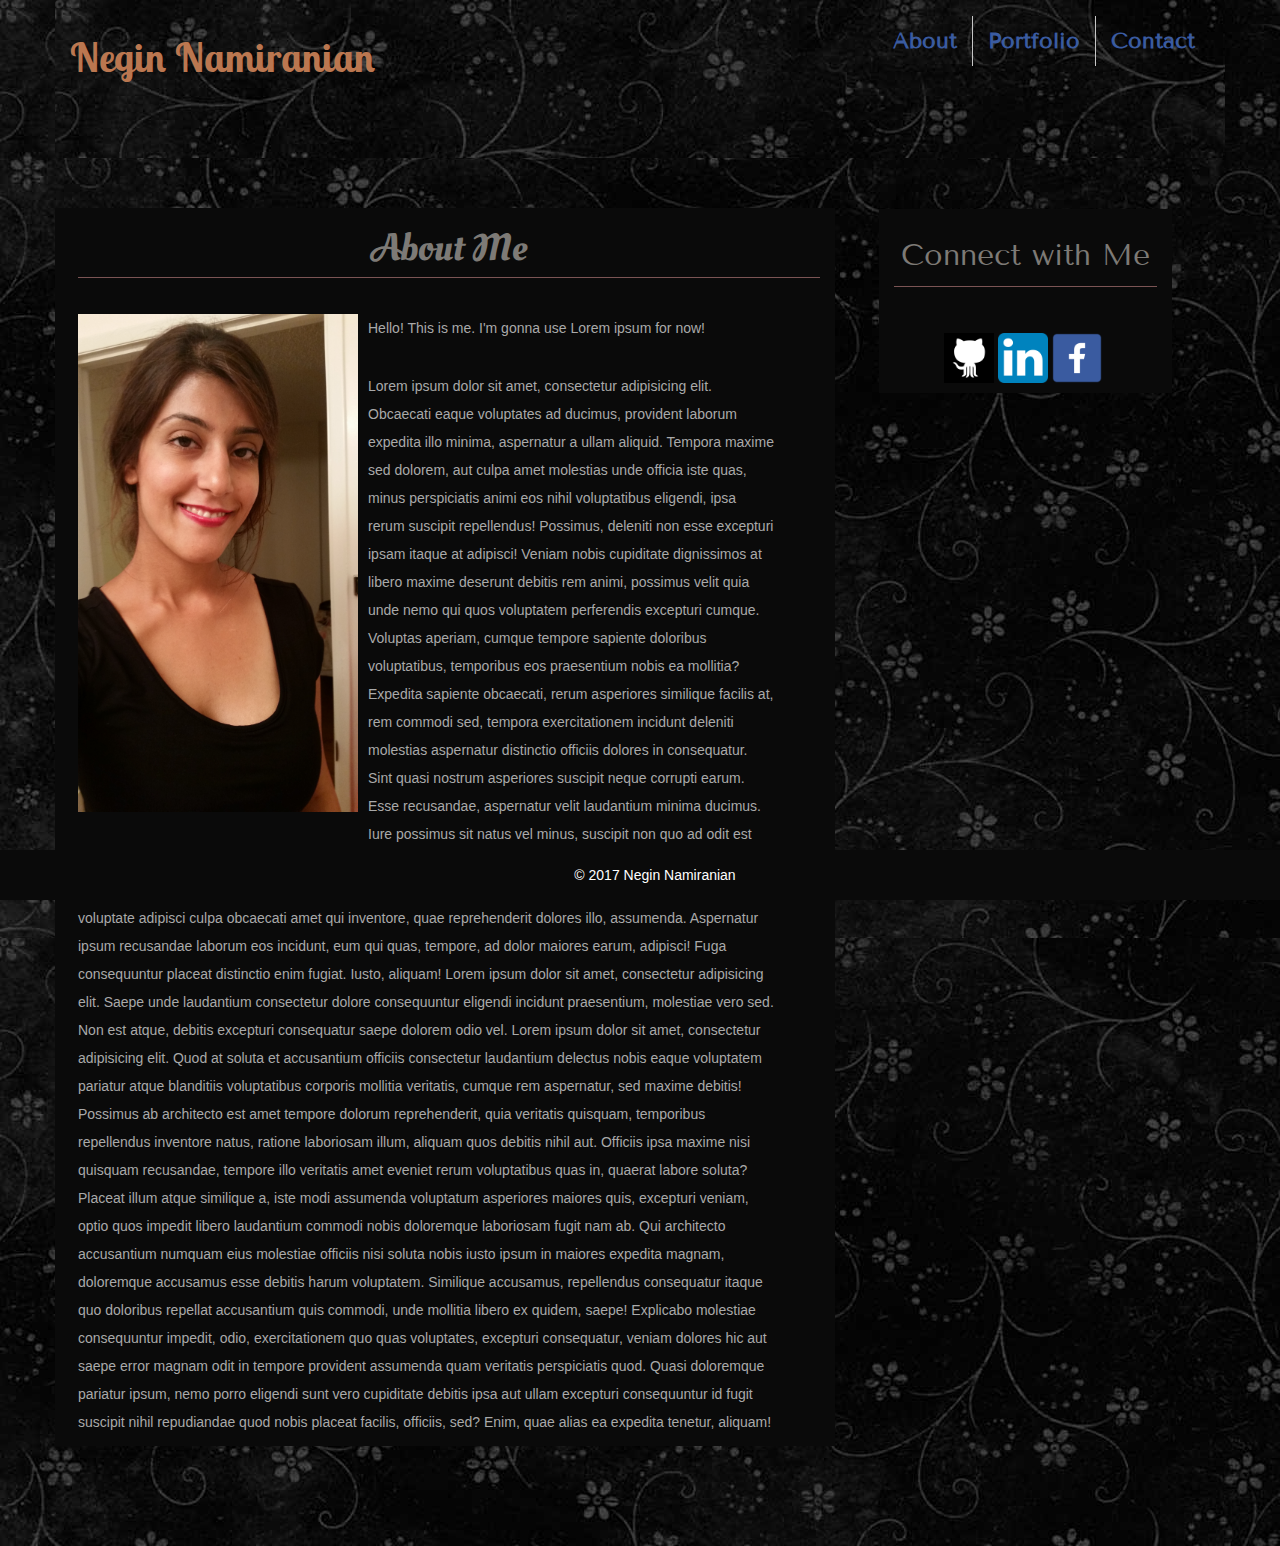
<file: index.html>
<!DOCTYPE html>
<html>
<head>
	<title>Negin's Portfolio</title>
  <meta charset="utf-8">
  <meta name="viewport" content="width=device-width, initial-scale=1">
  <link rel="stylesheet" href="https://maxcdn.bootstrapcdn.com/bootstrap/3.3.7/css/bootstrap.min.css">
  <link rel="stylesheet" type="text/css" href="assets/css/style.css">
  <script src="https://ajax.googleapis.com/ajax/libs/jquery/3.2.1/jquery.min.js"></script>
  <script src="https://maxcdn.bootstrapcdn.com/bootstrap/3.3.7/js/bootstrap.min.js"></script>
  <link href="https://fonts.googleapis.com/css?family=Oleo+Script+Swash+Caps|Tenor+Sans" rel="stylesheet">
  <link href="https://fonts.googleapis.com/css?family=Lobster+Two" rel="stylesheet">
</head>
<body>
<div class="container nav_container">
	<nav class="navbar navbar-default">
	  <div class="container-fluid">
	    <div class="navbar-header">
	      <button type="button" class="navbar-toggle" data-toggle="collapse" data-target="#myNavbar">
	        <span class="icon-bar"></span>
	        <span class="icon-bar"></span>
	        <span class="icon-bar"></span>                        
      	  </button>
	      <h1 class="navbar-brand">Negin Namiranian</h1>
	    </div>
	   <div class="collapse navbar-collapse" id="myNavbar">
	    <ul class="nav navbar-nav navbar-right">
	      
	      <li id="first_nav_item"><a href="index.html">About</a></li>
	      <li id="second_nav_item"><a href="portfolio.html">Portfolio</a></li>
	      <li id="third_nav_item"><a href="contact.html">Contact</a></li>
	    </ul>
	  </div>
	  </div>
	</nav>
</div>
<div class="container main_container">
	<div class="row">
		<div class="col-lg-8 col-md-8 col-s-12 col-xs-12 about_me_section">
			<h1 id="title">About Me</h1>
			<div class="main_content">

					<img class="img-responsive" src="assets/images/negin3.jpg" height="380" width="280">
					<p class="p1">Hello! This is me. I'm gonna use Lorem ipsum for now!</p> <br>
					<p>
					      Lorem ipsum dolor sit amet, consectetur adipisicing elit. Obcaecati eaque voluptates ad ducimus, provident laborum expedita illo minima, aspernatur a ullam aliquid. Tempora maxime sed dolorem, aut culpa amet molestias unde officia iste quas, minus perspiciatis animi eos nihil voluptatibus eligendi, ipsa rerum suscipit repellendus! Possimus, deleniti non esse excepturi ipsam itaque at adipisci! Veniam nobis cupiditate dignissimos at libero maxime deserunt debitis rem animi, possimus velit quia unde nemo qui quos voluptatem perferendis excepturi cumque. Voluptas aperiam, cumque tempore sapiente doloribus voluptatibus, temporibus eos praesentium nobis ea mollitia? Expedita sapiente obcaecati, rerum asperiores similique facilis at, rem commodi sed, tempora exercitationem incidunt deleniti molestias aspernatur distinctio officiis dolores in consequatur. Sint quasi nostrum asperiores suscipit neque corrupti earum. Esse recusandae, aspernatur velit laudantium minima ducimus. Iure possimus sit natus vel minus, suscipit non quo ad odit est ab, animi perferendis magnam. Dolorum, totam earum placeat voluptatum, quisquam omnis pariatur expedita eveniet rerum libero, corrupti deleniti inventore sint quo debitis quam. Consectetur vero architecto dolor voluptate adipisci culpa obcaecati amet qui inventore, quae reprehenderit dolores illo, assumenda. Aspernatur ipsum recusandae laborum eos incidunt, eum qui quas, tempore, ad dolor maiores earum, adipisci! Fuga consequuntur placeat distinctio enim fugiat. Iusto, aliquam! Lorem ipsum dolor sit amet, consectetur adipisicing elit. Saepe unde laudantium consectetur dolore consequuntur eligendi incidunt praesentium, molestiae vero sed. Non est atque, debitis excepturi consequatur saepe dolorem odio vel. Lorem ipsum dolor sit amet, consectetur adipisicing elit. Quod at soluta et accusantium officiis consectetur laudantium delectus nobis eaque voluptatem pariatur atque blanditiis voluptatibus corporis mollitia veritatis, cumque rem aspernatur, sed maxime debitis! Possimus ab architecto est amet tempore dolorum reprehenderit, quia veritatis quisquam, temporibus repellendus inventore natus, ratione laboriosam illum, aliquam quos debitis nihil aut. Officiis ipsa maxime nisi quisquam recusandae, tempore illo veritatis amet eveniet rerum voluptatibus quas in, quaerat labore soluta? Placeat illum atque similique a, iste modi assumenda voluptatum asperiores maiores quis, excepturi veniam, optio quos impedit libero laudantium commodi nobis doloremque laboriosam fugit nam ab. Qui architecto accusantium numquam eius molestiae officiis nisi soluta nobis iusto ipsum in maiores expedita magnam, doloremque accusamus esse debitis harum voluptatem. Similique accusamus, repellendus consequatur itaque quo doloribus repellat accusantium quis commodi, unde mollitia libero ex quidem, saepe! Explicabo molestiae consequuntur impedit, odio, exercitationem quo quas voluptates, excepturi consequatur, veniam dolores hic aut saepe error magnam odit in tempore provident assumenda quam veritatis perspiciatis quod. Quasi doloremque pariatur ipsum, nemo porro eligendi sunt vero cupiditate debitis ipsa aut ullam excepturi consequuntur id fugit suscipit nihil repudiandae quod nobis placeat facilis, officiis, sed? Enim, quae alias ea expedita tenetur, aliquam!
		 			</p>	
			</div>
			
		</div>
		<div class="col-lg-1 col-md-1 col-s-12 col-xs-12"></div>
		<div class="col-lg-3 col-md-3 col-s-12 col-xs-12 aside">
			
		<h2>Connect with Me</h2>
		<div class="imgs">
			<a href="https://github.com/NeginNami">
			<img class="img-responsive" src="assets/images/github_logo.png" width="50" height="50">
			</a>
			<a href="https://www.linkedin.com/in/negin-namiranian-96b44913b/">
			<img class="img-responsive" src="assets/images/linkedin_logo.png" width="50" height="50">
			</a>
			<a href="https://www.facebook.com/lorem.ipsum.kl/">
			<img class="img-responsive" src="assets/images/facebook_logo.png" width="50" height="50">
			</a>
		</div>
	
			
		</div>
		
	</div>
	
</div>

<div id="sticky_footer" class="navbar navbar-default navbar-fixed-bottom">
	<div class="container">

		<p id="sticky_footer_text" class="navbar-text">&copy 2017 Negin Namiranian</p>
		
	</div>
	
</div>

</body>
</html>
</file>
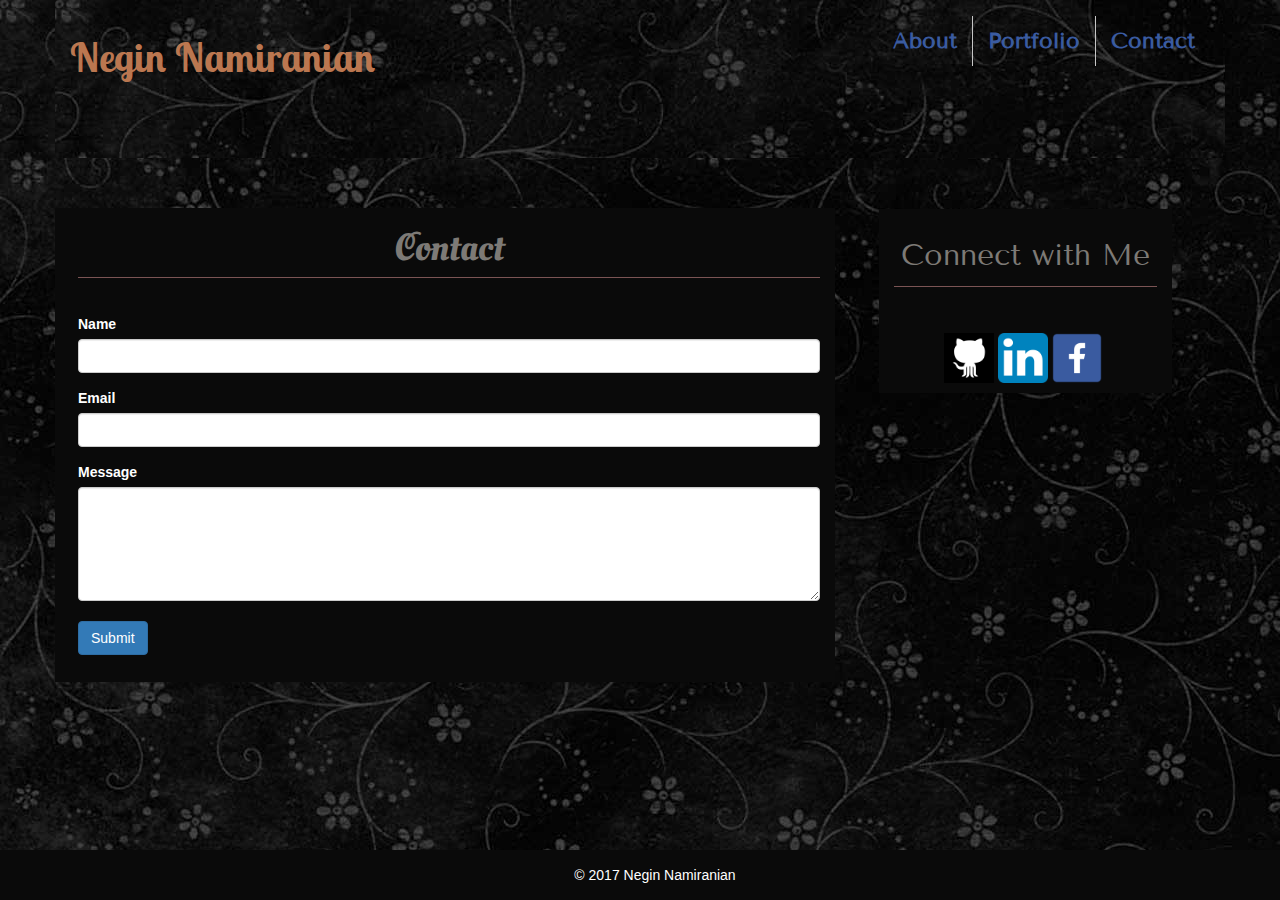
<file: contact.html>
<!DOCTYPE html>
<html>
<head>
	<title>Negin's Portfolio</title>
  <meta charset="utf-8">
  <meta name="viewport" content="width=device-width, initial-scale=1">
  <link rel="stylesheet" href="https://maxcdn.bootstrapcdn.com/bootstrap/3.3.7/css/bootstrap.min.css">
  <link rel="stylesheet" type="text/css" href="assets/css/style.css">
  <script src="https://ajax.googleapis.com/ajax/libs/jquery/3.2.1/jquery.min.js"></script>
  <script src="https://maxcdn.bootstrapcdn.com/bootstrap/3.3.7/js/bootstrap.min.js"></script>
  <link href="https://fonts.googleapis.com/css?family=Oleo+Script+Swash+Caps|Tenor+Sans" rel="stylesheet">
  <link href="https://fonts.googleapis.com/css?family=Lobster+Two" rel="stylesheet">
</head>
<body>
<div class="container nav_container">
	<nav class="navbar navbar-default">
	  <div class="container-fluid">
	    <div class="navbar-header">
	      <button type="button" class="navbar-toggle" data-toggle="collapse" data-target="#myNavbar">
	        <span class="icon-bar"></span>
	        <span class="icon-bar"></span>
	        <span class="icon-bar"></span>                        
      	  </button>
	      <h1 class="navbar-brand">Negin Namiranian</h1>
	    </div>
	   <div class="collapse navbar-collapse" id="myNavbar">
	    <ul class="nav navbar-nav navbar-right">
	      
	      <li id="first_nav_item"><a href="index.html">About</a></li>
	      <li id="second_nav_item"><a href="portfolio.html">Portfolio</a></li>
	      <li id="third_nav_item"><a href="contact.html">Contact</a></li>
	    </ul>
	  </div>
	  </div>
	</nav>
</div>
<div class="container main_container">
	<div class="row">
		<div class="col-lg-8 col-md-8 col-s-12 col-xs-12 about_me_section">
			<h1 id="title">Contact</h1>
			<div class="main_portfolio_content">
				<form action="/action_page.php">
	    			 <div class="form-group">
					     <label>Name</label>
					     <input type="text" class="form-control" id="email" name="email">
    				 </div>
    				<div class="form-group">
				      <label>Email</label>
				      <input type="email" class="form-control" id="pwd" name="pwd">
				    </div>
				    <label>Message</label>
				   <textarea class="form-control" rows="5" id="comment"></textarea>
					
    				<button type="submit" class="btn btn-primary">Submit</button>
  				</form>
			</div>
		</div>
		<div class="col-lg-1 col-md-1 col-s-12 col-xs-12"></div>
		<div class="col-lg-3 col-md-3 col-s-12 col-xs-12 aside">
			
			<h2>Connect with Me</h2>
			<div class="imgs">
				<a href="https://github.com/NeginNami">
				<img class="img-responsive" src="assets/images/github_logo.png" width="50" height="50">
				</a>
				<a href="https://www.linkedin.com/in/negin-namiranian-96b44913b/">
				<img class="img-responsive" src="assets/images/linkedin_logo.png" width="50" height="50">
				</a>
				<a href="https://www.facebook.com/lorem.ipsum.kl/">
				<img class="img-responsive" src="assets/images/facebook_logo.png" width="50" height="50">
				</a>
			</div>
	
			
		</div>
		
	</div>
	
	</div>


<div id="sticky_footer" class="navbar navbar-default navbar-fixed-bottom">
	<div class="container">

		<p id="sticky_footer_text" class="navbar-text">&copy 2017 Negin Namiranian</p>
		
	</div>
	
</div>

</body>
</html>
</file>
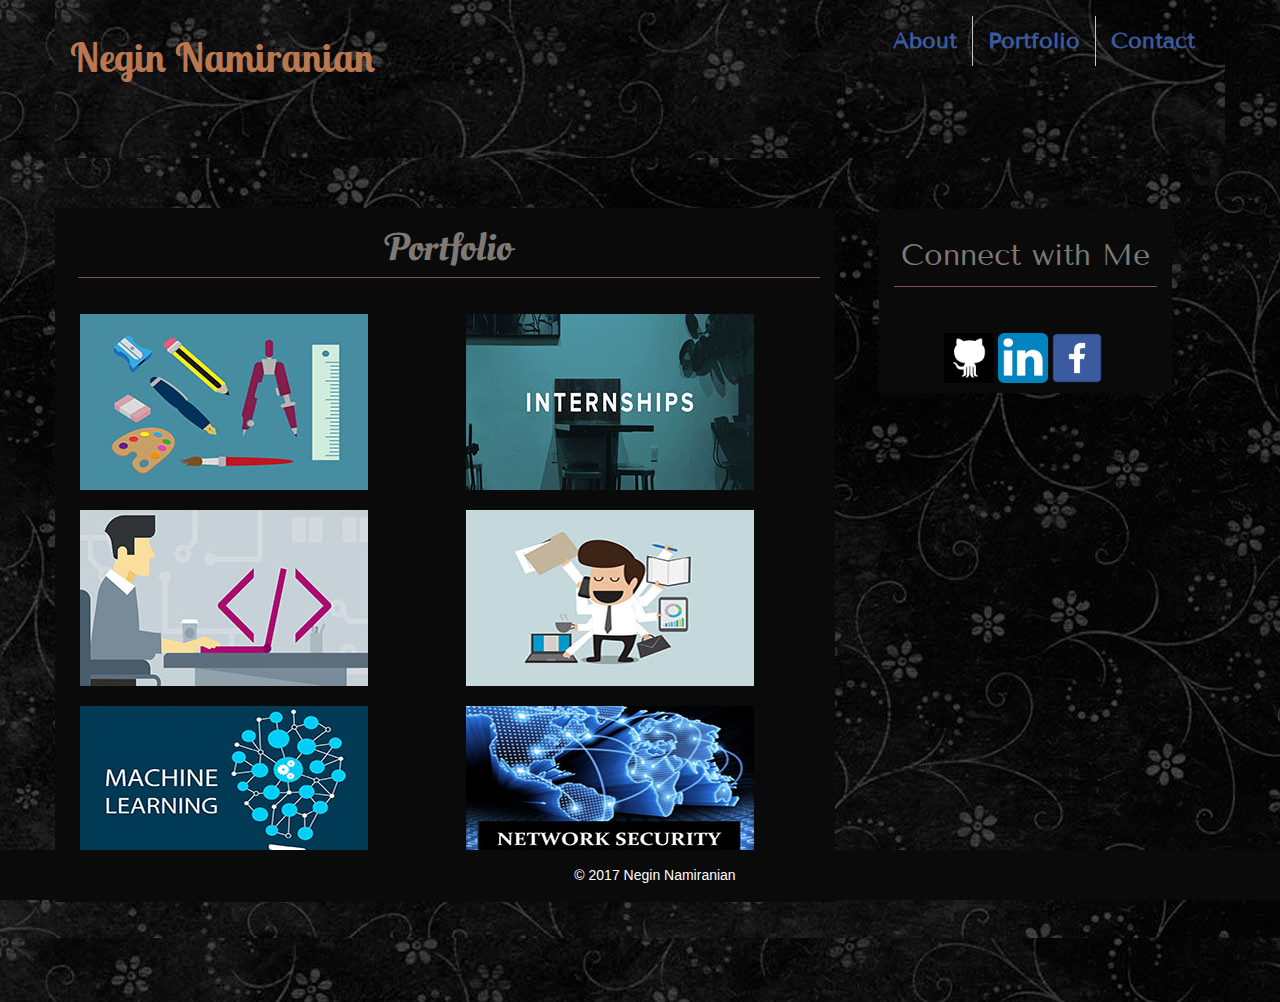
<file: portfolio.html>
<!DOCTYPE html>
<html>
<head>
	<title>Negin's Portfolio</title>
  <meta charset="utf-8">
  <meta name="viewport" content="width=device-width, initial-scale=1">
  <link rel="stylesheet" href="https://maxcdn.bootstrapcdn.com/bootstrap/3.3.7/css/bootstrap.min.css">
  <link rel="stylesheet" type="text/css" href="assets/css/style.css">
  <script src="https://ajax.googleapis.com/ajax/libs/jquery/3.2.1/jquery.min.js"></script>
  <script src="https://maxcdn.bootstrapcdn.com/bootstrap/3.3.7/js/bootstrap.min.js"></script>
  <link href="https://fonts.googleapis.com/css?family=Oleo+Script+Swash+Caps|Tenor+Sans" rel="stylesheet">
  <link href="https://fonts.googleapis.com/css?family=Lobster+Two" rel="stylesheet">
</head>
<body>
<div class="container nav_container">
	<nav class="navbar navbar-default">
	  <div class="container-fluid">
	    <div class="navbar-header">
	      <button type="button" class="navbar-toggle" data-toggle="collapse" data-target="#myNavbar">
	        <span class="icon-bar"></span>
	        <span class="icon-bar"></span>
	        <span class="icon-bar"></span>                        
      	  </button>
	      <h1 class="navbar-brand">Negin Namiranian</h1>
	    </div>
	   <div class="collapse navbar-collapse" id="myNavbar">
	    <ul class="nav navbar-nav navbar-right">
	      
	      <li id="first_nav_item"><a href="index.html">About</a></li>
	      <li id="second_nav_item"><a href="portfolio.html">Portfolio</a></li>
	      <li id="third_nav_item"><a href="contact.html">Contact</a></li>
	    </ul>
	  </div>
	  </div>
	</nav>
</div>
<div class="container main_container">
	<div class="row">
		<div class="col-lg-8 col-md-8 col-s-12 col-xs-12 about_me_section">
			<h1 id="title">Portfolio</h1>
			<div class="main_portfolio_content">

				<div class="row">
					<div class="col-lg-5 col-md-5 col-sm-12 col-xs-12">
						<a href="#"><img class="img-responsive imgP" src="assets/images/design.jpg" width="288" height="176"></a>
					</div>

					<div class="col-lg-1 col-md-1 col-sm-12 col-xs-12"></div>
					

					<div class="col-lg-5 col-md-5 col-sm-12 col-xs-12">
						<a href="#"><img class="img-responsive imgP" src="assets/images/internship.jpg" width="288" height="176"></a>
					</div>
					
				</div>
				<div class="row">
					<div class="col-lg-5 col-md-5 col-sm-12 col-xs-12">
						<a href="#"><img class="img-responsive imgP" src="assets/images/programming.jpg" width="288" height="176"></a>
					</div>
					<div class="col-lg-1 col-md-1 col-sm-12 col-xs-12">
						
					</div>
					<div class="col-lg-5 col-md-5 col-sm-12 col-xs-12">
						<a href="#"><img class="img-responsive imgP" src="assets/images/managment.jpg" width="288" height="176"></a>
					</div>
					
				</div>
				<div class="row">
					<div class="col-lg-5 col-md-5 col-sm-12 col-xs-12">
						<a href="#"><img class="img-responsive imgP" src="assets/images/machinelearning.jpg" width="288" height="176"></a>
					</div>
					<div class="col-lg-1 col-md-1 col-sm-12 col-xs-12">
						
					</div>
					<div class="col-lg-5 col-md-5 col-sm-12 col-xs-12">
						<a href="#"><img class="img-responsive imgP" src="assets/images/network.jpg" width="288" height="176"></a>
					</div>
					
				</div>



			</div>
			
		</div>
		<div class="col-lg-1 col-md-1 col-s-12 col-xs-12"></div>
		<div class="col-lg-3 col-md-3 col-s-12 col-xs-12 aside">
			
		<h2>Connect with Me</h2>
		<div class="imgs">
			<a href="https://github.com/NeginNami">
			<img class="img-responsive" src="assets/images/github_logo.png" width="50" height="50">
			</a>
			<a href="https://www.linkedin.com/in/negin-namiranian-96b44913b/">
			<img class="img-responsive" src="assets/images/linkedin_logo.png" width="50" height="50">
			</a>
			<a href="https://www.facebook.com/lorem.ipsum.kl/">
			<img class="img-responsive" src="assets/images/facebook_logo.png" width="50" height="50">
			</a>
		</div>
	
			
		</div>
		
	</div>
	
</div>

<div id="sticky_footer" class="navbar navbar-default navbar-fixed-bottom">
	<div class="container">

		<p id="sticky_footer_text" class="navbar-text">&copy 2017 Negin Namiranian</p>
		
	</div>
	
</div>

</body>
</html>
</file>
<file: assets/css/style.css>
body{
	background-image: url("../images/blk.jpg");
	background-repeat: repeat;
}
.about_me_section{
	background-color: #0a0a0a;
	padding-left: 23px;
}


.navbar-default .navbar-brand{
	font-weight: bolder;
	font-size: 40px;
	line-height: 110%;
	color: #bb7750;
	font-family: 'Lobster Two', cursive;
	margin-bottom: 30px;
	padding-bottom: 93px;

}

.navbar-nav{
	font-size: 130%;
	margin-top: 16px;
}
#first_nav_item , #second_nav_item{
	border-right: 1px solid #c6c6c6;
}

.main_content img{
	float: left;
}
.main_content p{
	margin-right: 46px;
	color: darkgrey;

}
.main_content img{
	margin-right: 10px;
	margin-bottom: 10px;
}
.nav_container{
	padding-left: 0;
	padding-right: 0;
}
.aside{
	background-color: #0a0a0a;
	margin-left: 44px;
	
}
.aside h2{
	border-bottom: 1px solid #7b5454;
	padding-bottom: 14px;
	color: #7d7a76;
	font-size: 30px;
	text-align: center;
	padding-top: 10px;
	font-family: 'Tenor Sans', sans-serif;
}
.imgs{
	width: 163px;
	margin: auto;
	padding-top: 36px;
	padding-bottom: 10px;
}
#title{
	font-size: 38px;
	margin-bottom: 36px;
	color: #7d7a76;
	text-align: center;
	border-bottom: 1px solid #7b5454;
	padding-bottom: 7px;
	font-family: 'Oleo Script Swash Caps', cursive;

}
.navbar-default{
	background-image: url("../images/blk.jpg");
	background-repeat: repeat;
	
}
ul li{
	font-family: 'Tenor Sans', sans-serif;
	font-weight: bolder;
	font-size: 110%;
	
}

#first_nav_item a, #second_nav_item a, #third_nav_item a{
	color: #3a5ba0;
	font-size: 110%;
}
#first_nav_item a:hover, #second_nav_item a:hover, #third_nav_item a:hover{
	color: #606671;
	size: 110%;
}
.main_container{
	margin-top: 30px;
	margin-bottom: 100px;
}
.main_content p{
	line-height: 200%;
}
#sticky_footer{
	background-color: #0a0a0a;
	background-image: none;
}
.navbar-default{
	border: none;
}
 #sticky_footer_text{
	width: 100%;
	text-align: center;
	color: white;
}
.imgs img{
	display: inline-block;
}
.imgP{
	margin: auto;
	margin-bottom: 20px;

}
textarea{
	margin-bottom: 20px;
}
button.btn.btn-primary{
	margin-bottom: 27px;
}
form label{
	color: white;
}

@media screen and (max-width: 980px){
	.aside{
		margin-left: 0;
		margin-top: 10px;
	}

}

@media screen and (max-width: 768px){
	#first_nav_item , #second_nav_item{
	border-right: none;	
}
.navbar-nav{
	font-size: 130%;
	margin-top: 4px;
	font-family: 'Tenor Sans', sans-serif;
}
.navbar-default .navbar-brand{

	padding-bottom: 40px;

}


}

@media screen and (max-width: 640px){
	
}
@media screen and (max-width: 328px){
	.navbar-default .navbar-brand{
		font-size: 33px;
		margin-top: 0;
	}
}
@media screen and (max-width: 280px){
	.navbar-default .navbar-brand{
		font-size: 33px;
		padding-bottom: 55px;
	}
}
@media screen and (max-width: 387px){
	.navbar-default .navbar-brand{
		margin-top: -18px;
	}
}
</file>
